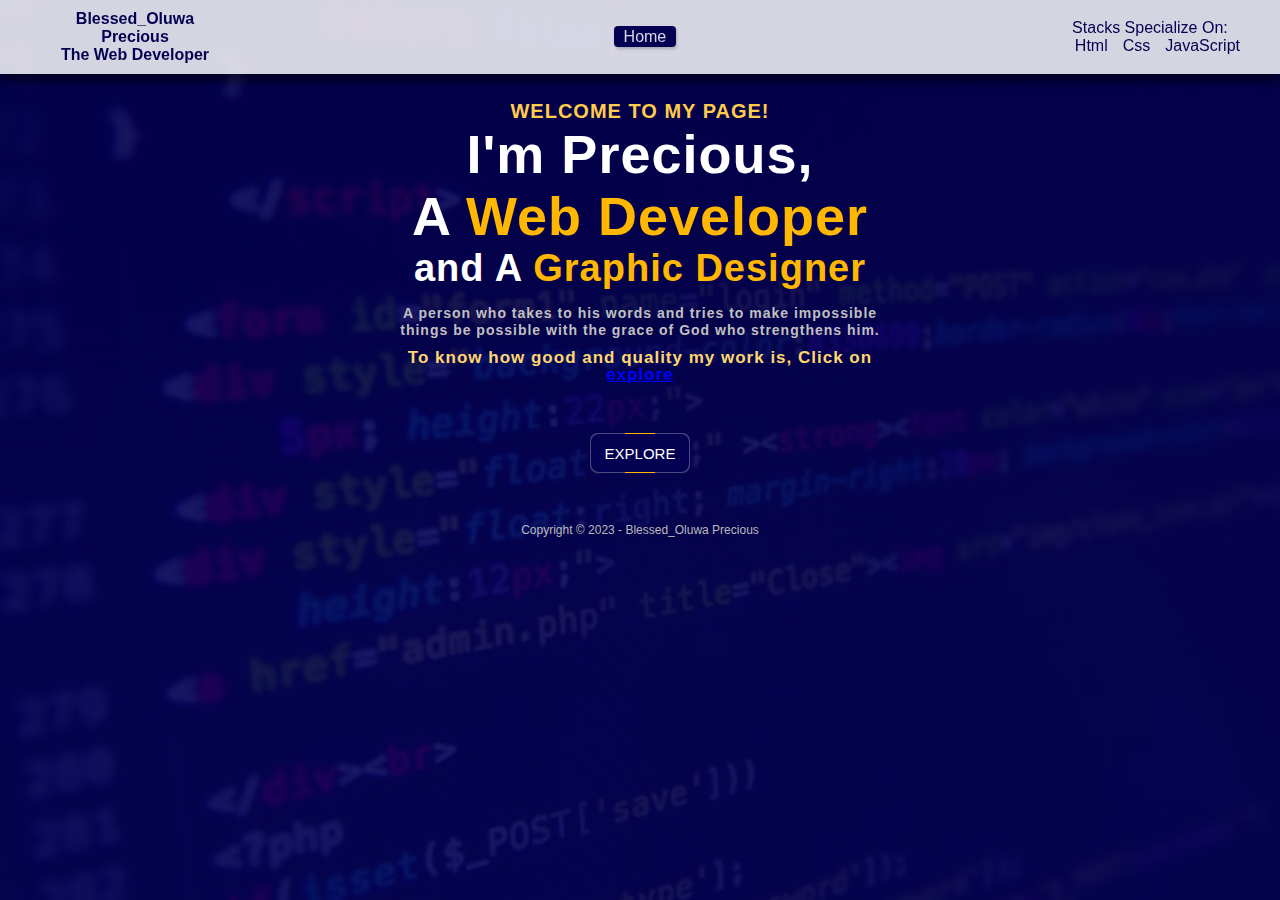
<file: Index.html>
<!DOCTYPE html>
<html lang="en">
<head>
    <meta charset="UTF-8">
    <meta name="viewport" content="width=device-width, initial-scale=1.0">
    <title>HomePage</title>
    <link rel="stylesheet" href="Stylesheet.css">
</head>
<body>
    <div class="header">
        <div class="Logo">Blessed_Oluwa Precious 
                <p>The Web Developer</p>
            </div> 
                
            <div>
                <ol><li class="Hm"><a class="ho" href="Index.html" target="_self">Home</a></li></ol>
            </div>

            <div class="navitems">                              
                <p class="st"> Stacks Specialize On: </p>
                <ul>
                    <li class="dw">Html</li>             
                    <li class="dw">Css</li>
                    <li class="dw">JavaScript</li>
                </ul>
            </div>
    </div>
    
    <div class="article">
       <div class="Analysis">
            <div class="detail">
                <h3>Welcome to my Page!</h3>
                <h1>I'm Precious, <p>A <span>Web Developer</span> <section>and A <span>Graphic Designer</span></section></p>
                </h1>
                <h6>
                    A person who takes to his words and tries to make impossible things be possible with the grace of God who strengthens him. <P class="explor">To know how good and quality my work is, Click on <a href="Portfolio.html" target="_self" class="bd">explore</a> </P>
                </h6>
            </div>
        </div>

        <div class="btn">
            <a href="Portfolio.html" class="ex" target="_self">EXPLORE</a>
        </div>
        <div class="copyright">Copyright &copy; 2023 &hyphen; Blessed_Oluwa Precious </div>
    </div>
</body>
</html>
</file>
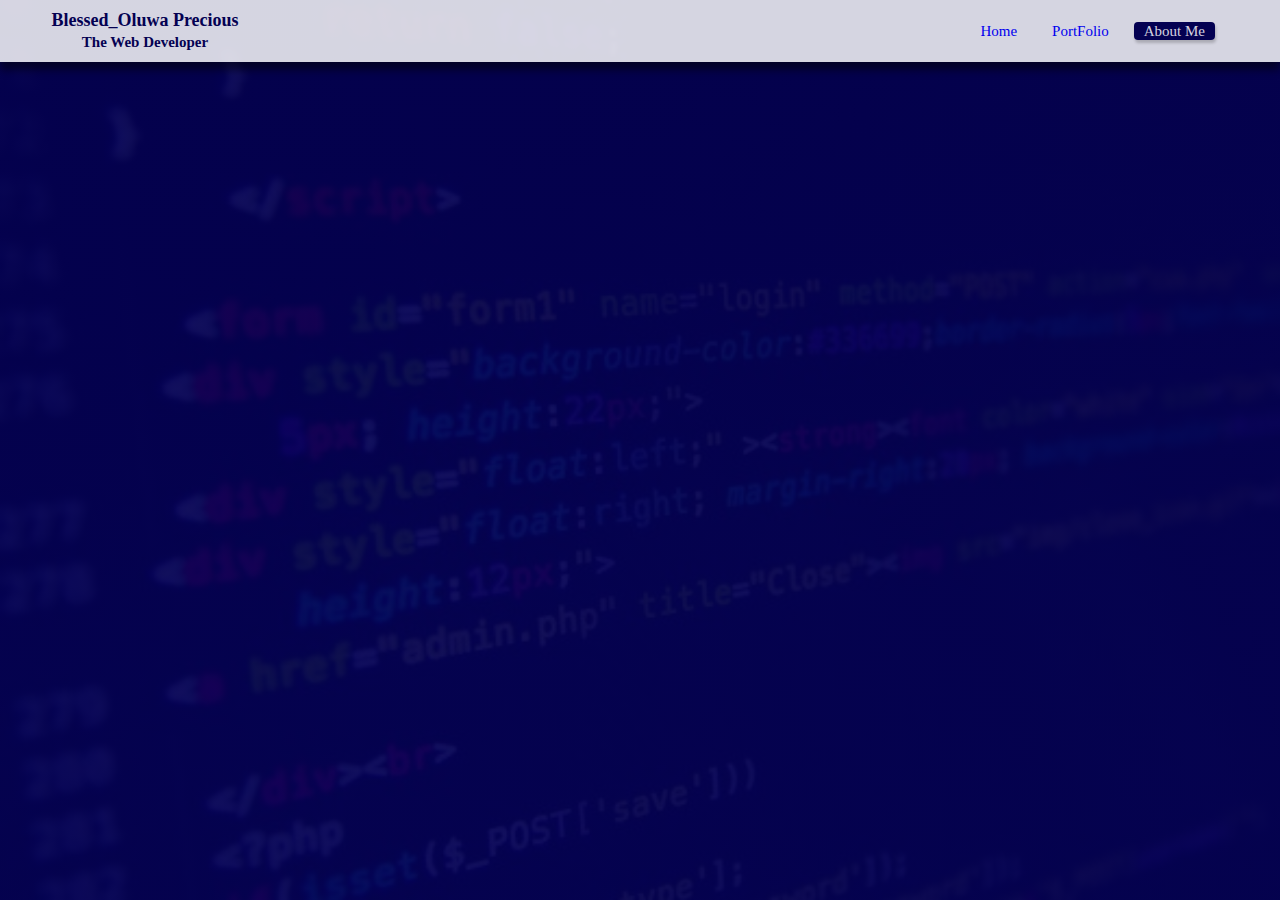
<file: aboutme.html>
<!DOCTYPE html>
<html lang="en">
<head>
    <meta charset="UTF-8">
    <meta name="viewport" content="width=device-width, initial-scale=1.0">
    <link rel="stylesheet" href="about.css">
    <title>About Me</title>
</head>
<body>
    <div class="header2">
        <div class="Logo2">
            Blessed_Oluwa Precious 
            <small>The Web Developer</small> 
        </div>
        <div class="nav">
            <ul>
                <li><a href="Index.html" class="home">Home</a></li>
                <li><a href="Portfolio.html" class="porte">PortFolio</a></li>
                <li><a href="aboutme.html" class="aboutme">About Me</a></li>
            </ul>
        </div>
    </div>

</body>
</html>
</file>
<file: Stylesheet.css>
/*rgba(4, 1, 82, 0.534)
    #040152
    #ffcd4b
    #ffb700
    rgba(4, 1, 82, 0.800)
    rgba(0, 0, 0, 0.589)
*/
@media screen (max-width: ) {
       
}

*{
    margin:0;
    padding:0;
    box-sizing: border-box;
}

body{
    overflow: hidden;
    background:linear-gradient(rgba(4, 1, 82, 0.900),rgba(4, 1, 82, 0.900)),url("img/8a377709-17c7-45cb-9853-89269fc0510d.jpeg"),#040150bd;
    background-position: middle center;
    background-repeat: no-repeat;
    background-size:cover;
    background-attachment: fixed;
    font-family: 'Franklin Gothic Medium', 'Arial Narrow', Arial, sans-serif;
}

.header{
    width: 100%;
    display: flex;
    background-color: #ffffffd5;
    box-shadow: 0px 8px 8px rgba(0, 0, 0, 0.489);
    color: #040152;
    align-items: center;
    padding:10px 40px 10px 40px;
    justify-content: space-between;
   text-align: center; 
   position: fixed;
   top: 0;
}

ol{
    list-style: none;
}

.navitems{
    display: flex;
    flex-direction: column;
}

.ho{
    text-decoration: none;
    padding: 1px 10px;
    transition: .5s;
    background-color: #040152;
    color: #ffffffd5;
    border-radius: 4px;
    padding: 2px 10px;
    box-shadow: 1px 2px 3px rgba(0, 0, 0, 0.200);
}

.ho:hover{
    background-color: #ffb700;
    color: #040152;
}

ul{
    display: flex;
    list-style: none;
}

ul li{
    padding-left: 15px ;
}

.Logo{
    display: block;
    width: 190px;
    text-align: center;
    font-weight: 900;
}



.article{
    position:absolute;
   width: 100%;
    display: flex;
    flex-direction: column;
    margin:100px 0;
    justify-content: center;
    align-items: center;
}

.Analysis{
    width: 100%;
    margin:0px 0px 50px auto;
    max-height: 100vh;
    align-items: center;
    justify-items: center;
    text-align: center;
    font-size: 27px;
}
.detail{
    display: flex;
    flex-direction: column;
    width: 100%;
    margin: 0 0 0 0px;
    align-items: center;
   position:relative;
   justify-content: center;
    letter-spacing: 1px;
}

h1{
    color: white;
}

h3{
    text-transform: uppercase;
    font-size: 20px;
    color:  #ffcd4b
}

section{
    font-size: 38px;
}

span{
    color: #ffb700;
}

.btn{
    display: flex;
    position:relative;
    background-color:#4b497e;
    border-radius: 8px;
    width:100px;
    height:40px;
    justify-content: center;
    align-items: center;
    font-size: 15px;
    overflow:hidden;
}

.btn:hover::before{
    width: 150px;
}

.btn:hover::after{
    background-color:#4b497e;
}

.btn::before{
    content: "";
    background-color: #ffb700;
    position:absolute;
    width:30px;
    height:150px;
    animation: bb 5s linear infinite;
}

.btn::after{
    content: "";
    inset: 1px;
    background-color: #040152;
    position: absolute;
    border-radius: 8px;
}

@keyframes bb{
    to{
        transform: rotate(360deg)
    }
}

.ex {
    text-decoration: none;
    color:white;
    z-index: 1;
}

h6{
    text-align:center;
    font-size: 14px;
    width: 40%;
    margin: 15px 0 0 0;
    color: rgb(192, 192, 192);
    line-height: 17px;
}

.explor{
    text-align: center;
    margin-top: 10px;
    font-size: 17px;
    color: #ffd66f;
}

.bd{
    color: blue;
    text-decoration: underline;
}

.copyright{
    color: rgb(187, 186, 186);
    margin-top: 50px;
    font-size: 12px;
}
</file>
<file: about.css>
/*rgba(4, 1, 82, 0.534)
    #040152
    #ffcd4b
    #ffb700
    rgba(4, 1, 82, 0.800)
    rgba(0, 0, 0, 0.589)
*/
@media (max-width: ) {
    body{
    background-color: rgb(227, 227, 233);
        }
}

*{
    margin: 0;
    padding: 0;
    box-sizing:border-box;
}

body{
    overflow: scroll;
    background:linear-gradient(rgba(4, 1, 82, 0.938),rgba(4, 1, 82, 0.938)),url("img/8a377709-17c7-45cb-9853-89269fc0510d.jpeg"),#040150bd;
    background-position: middle center;
    background-repeat: no-repeat;
    background-size:cover;
    background-attachment: fixed;
}

.header2{
    overflow: hidden;
    width: 100%;
    display: flex;
    background-color: #ffffffd5;
    box-shadow: 0px 8px 8px rgba(0, 0, 0, 0.489);
    color: #040152;
    font-size: 18px;
    padding:10px 50px 10px 50px;
    z-index: 99;
    justify-content: space-between;
    align-items: center;
}

nav.{
    display: flex;
    width: 100%;
}

.Logo2{
    display: block;
    width: 190px;
    text-align: center;
    font-weight: 900;
}

ul{
    display: flex;
     width: 100%;
     font-size: 15px;
}

ul li{
    list-style: none;
    margin: 0 15px 0 0;
}

.porte:hover{
    background-color: #ffb700;
    color: #040152;
    border-radius: 4px;
    padding: 1px 10px;
    box-shadow: 1px 3px 3px rgba(0, 0, 0, 0.200);
}

.porte{
    padding: 1px 10px;
}

.home{
    padding: 1px 10px;
}

.home:hover{
    background-color: #ffb700;
    color: #040152;
    border-radius: 4px;
    padding: 1px 10px;
    box-shadow: 1px 3px 3px rgba(0, 0, 0, 0.200);
}

.aboutme{
    padding: 1px 10px;
    background-color: #040152;
    color: #ffffffd5;
    border-radius: 4px;
    box-shadow: 1px 3px 3px rgba(0, 0, 0, 0.200);
}

.aboutme:hover{
    background-color: #ffb700;
    color: #040152;
    border-radius: 4px;
    padding: 1px 10px;
    box-shadow: 1px 3px 3px rgba(0, 0, 0, 0.200);
}

a{
    text-decoration: none;
}
</file>
